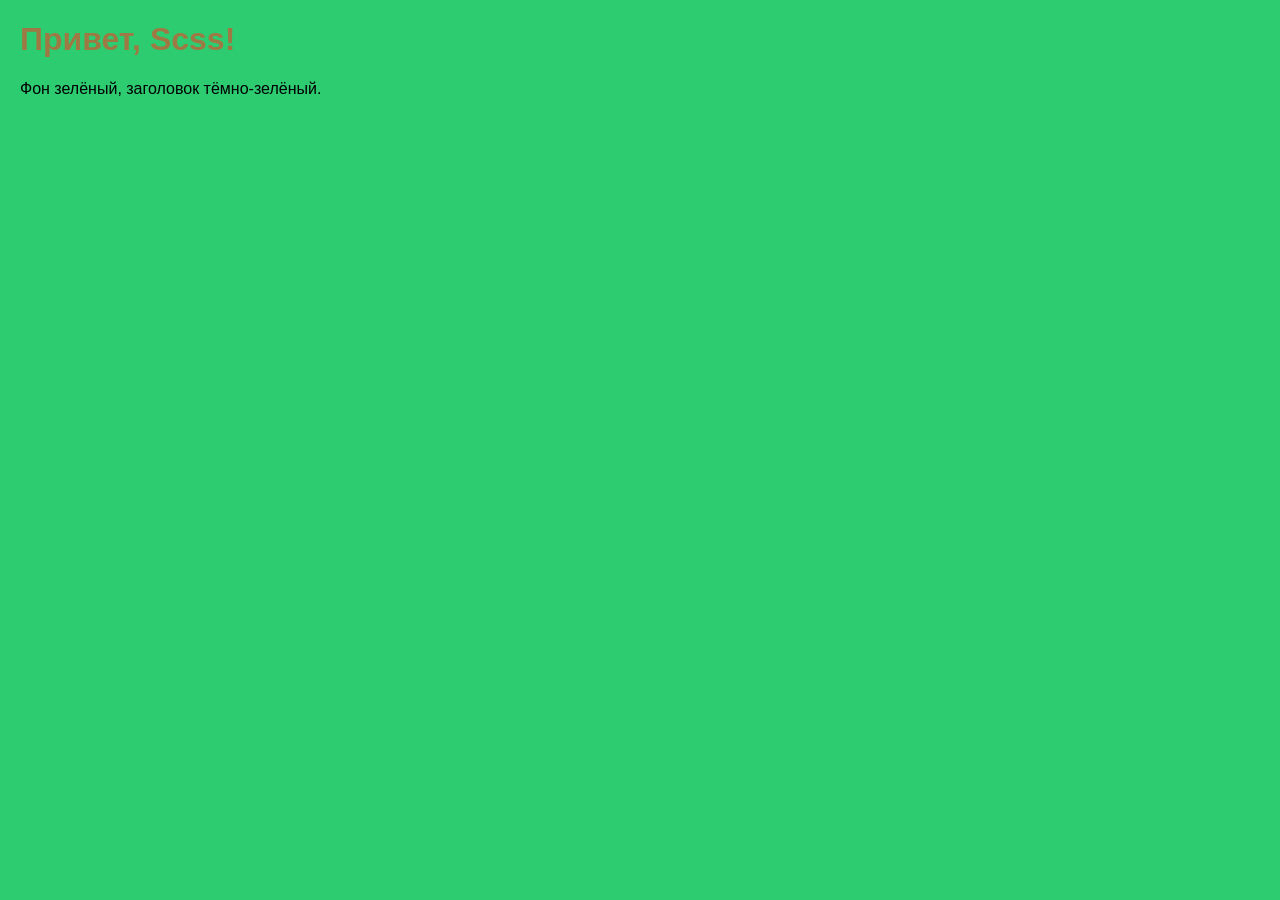
<file: 4/1/index.html>
<!DOCTYPE html>
<html lang="ru">
<head>
    <meta charset="UTF-8">
    <meta name="viewport" content="width=device-width, initial-scale=1.0">
    <title>Sсss тест</title>
    <link rel="stylesheet" href="scss/style.css">
</head>
<body>
    <h1>Привет, Scss!</h1>
    <p>Фон зелёный, заголовок тёмно-зелёный.</p>
</body>
</html>
</file>
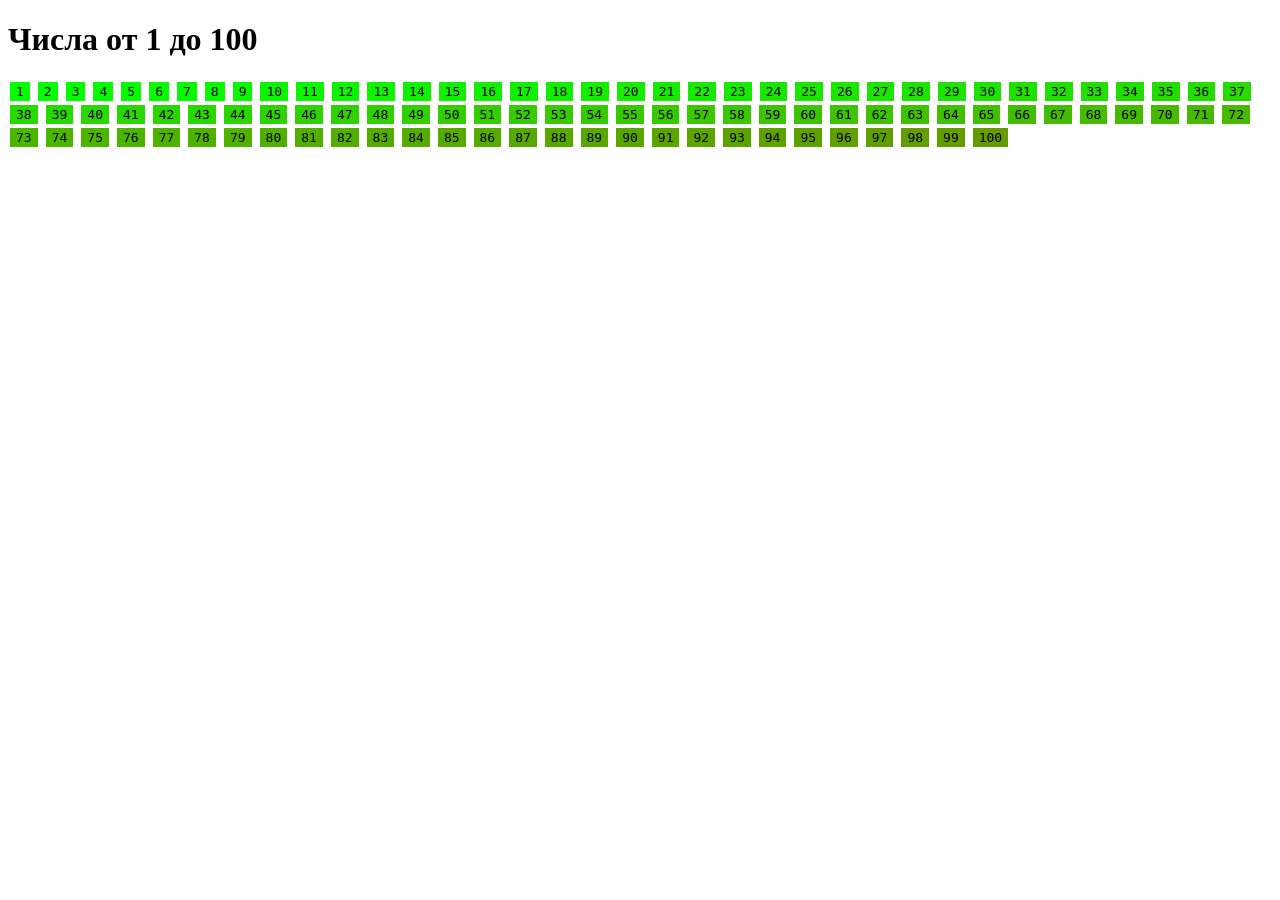
<file: 4/2/index.html>
<!DOCTYPE html>
<html lang="ru">
<head>
    <meta charset="UTF-8">
    <meta name="viewport" content="width=device-width, initial-scale=1.0">
    <title>Числа 1–100</title>
    <link rel="stylesheet" href="scss/style.css">
</head>
<body>
    <h1>Числа от 1 до 100</h1>
    <div id="number-container"></div>

    <script src="scripts/script.js"></script>
</body>
</html>
</file>
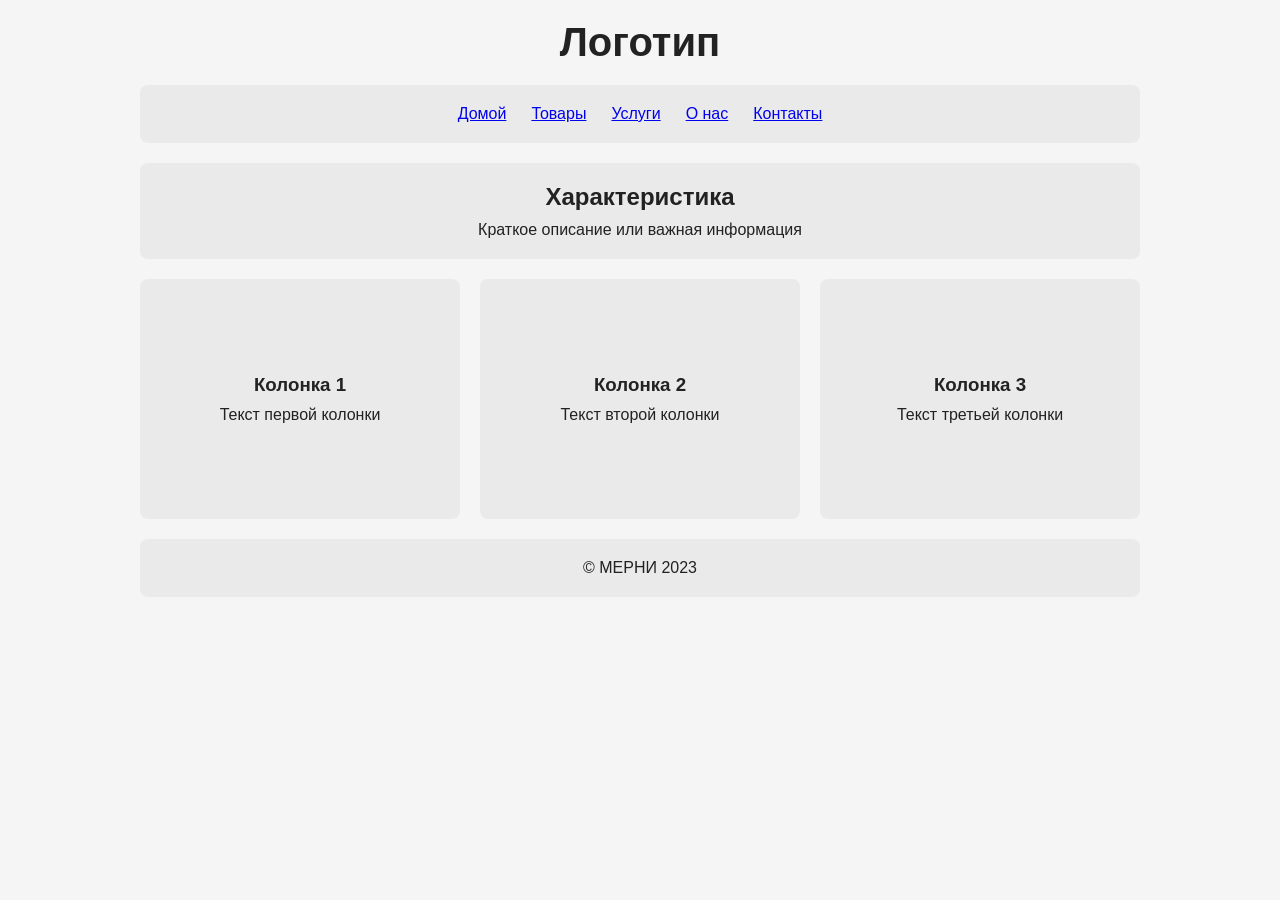
<file: 4/3/index.html>
<!DOCTYPE html>
<html lang="ru">
<head>
  <meta charset="UTF-8">
  <meta name="viewport" content="width=device-width, initial-scale=1.0">
  <title>Макет с SCSS</title>
  <link rel="stylesheet" href="scss/style.css">
</head>
<body>
  <div class="page">
    <h1 class="logo">Логотип</h1>

    <nav class="menu-panel">
      <div class="menu">
        <a href="#">Домой</a>
        <a href="#">Товары</a>
        <a href="#">Услуги</a>
        <a href="#">О нас</a>
        <a href="#">Контакты</a>
      </div>
    </nav>

    <section class="feature">
      <h2>Характеристика</h2>
      <p>Краткое описание или важная информация</p>
    </section>

    <section class="columns">
      <div class="column">
        <h3>Колонка 1</h3>
        <p>Текст первой колонки</p>
      </div>
      <div class="column">
        <h3>Колонка 2</h3>
        <p>Текст второй колонки</p>
      </div>
      <div class="column">
        <h3>Колонка 3</h3>
        <p>Текст третьей колонки</p>
      </div>
    </section>

    <footer class="footer">
      <p>© МЕРНИ 2023</p>
    </footer>
  </div>
</body>
</html>
</file>
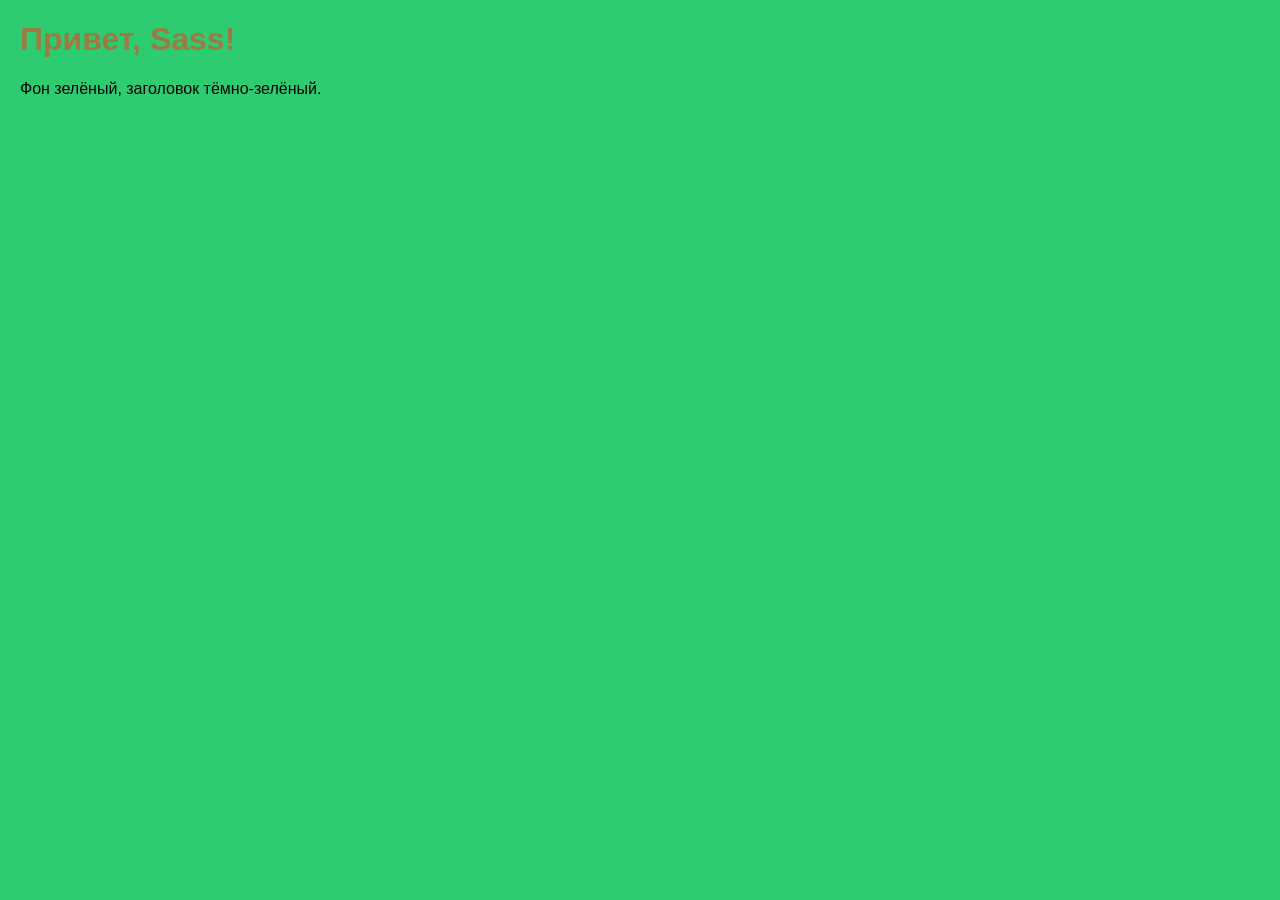
<file: 4/4/1/index.html>
<!DOCTYPE html>
<html lang="ru">
<head>
  <meta charset="UTF-8">
  <meta name="viewport" content="width=device-width, initial-scale=1.0">
  <title>Sass тест</title>
  <link rel="stylesheet" href="sass/style.css">
</head>
<body>
  <h1>Привет, Sass!</h1>
  <p>Фон зелёный, заголовок тёмно-зелёный.</p>
</body>
</html>
</file>
<file: 4/1/scss/style.css>
body {
  background-color: #2ecc71;
  font-family: Arial, sans-serif;
  margin: 20px;
}
body h1 {
  color: #9f7943;
}/*# sourceMappingURL=style.css.map */
</file>
<file: 4/2/scss/style.css>
.number-item {
  display: inline-block;
  padding: 2px 6px;
  margin: 2px;
  font-family: monospace;
  color: black;
}

.number-item:nth-child(1) {
  background-color: rgb(1, 255, 0);
}

.number-item:nth-child(2) {
  background-color: rgb(2, 254, 0);
}

.number-item:nth-child(3) {
  background-color: rgb(3, 253, 0);
}

.number-item:nth-child(4) {
  background-color: rgb(4, 252, 0);
}

.number-item:nth-child(5) {
  background-color: rgb(5, 251, 0);
}

.number-item:nth-child(6) {
  background-color: rgb(6, 250, 0);
}

.number-item:nth-child(7) {
  background-color: rgb(7, 249, 0);
}

.number-item:nth-child(8) {
  background-color: rgb(8, 248, 0);
}

.number-item:nth-child(9) {
  background-color: rgb(9, 247, 0);
}

.number-item:nth-child(10) {
  background-color: rgb(10, 246, 0);
}

.number-item:nth-child(11) {
  background-color: rgb(11, 245, 0);
}

.number-item:nth-child(12) {
  background-color: rgb(12, 244, 0);
}

.number-item:nth-child(13) {
  background-color: rgb(13, 243, 0);
}

.number-item:nth-child(14) {
  background-color: rgb(14, 242, 0);
}

.number-item:nth-child(15) {
  background-color: rgb(15, 241, 0);
}

.number-item:nth-child(16) {
  background-color: rgb(16, 240, 0);
}

.number-item:nth-child(17) {
  background-color: rgb(17, 239, 0);
}

.number-item:nth-child(18) {
  background-color: rgb(18, 238, 0);
}

.number-item:nth-child(19) {
  background-color: rgb(19, 237, 0);
}

.number-item:nth-child(20) {
  background-color: rgb(20, 236, 0);
}

.number-item:nth-child(21) {
  background-color: rgb(21, 235, 0);
}

.number-item:nth-child(22) {
  background-color: rgb(22, 234, 0);
}

.number-item:nth-child(23) {
  background-color: rgb(23, 233, 0);
}

.number-item:nth-child(24) {
  background-color: rgb(24, 232, 0);
}

.number-item:nth-child(25) {
  background-color: rgb(25, 231, 0);
}

.number-item:nth-child(26) {
  background-color: rgb(26, 230, 0);
}

.number-item:nth-child(27) {
  background-color: rgb(27, 229, 0);
}

.number-item:nth-child(28) {
  background-color: rgb(28, 228, 0);
}

.number-item:nth-child(29) {
  background-color: rgb(29, 227, 0);
}

.number-item:nth-child(30) {
  background-color: rgb(30, 226, 0);
}

.number-item:nth-child(31) {
  background-color: rgb(31, 225, 0);
}

.number-item:nth-child(32) {
  background-color: rgb(32, 224, 0);
}

.number-item:nth-child(33) {
  background-color: rgb(33, 223, 0);
}

.number-item:nth-child(34) {
  background-color: rgb(34, 222, 0);
}

.number-item:nth-child(35) {
  background-color: rgb(35, 221, 0);
}

.number-item:nth-child(36) {
  background-color: rgb(36, 220, 0);
}

.number-item:nth-child(37) {
  background-color: rgb(37, 219, 0);
}

.number-item:nth-child(38) {
  background-color: rgb(38, 218, 0);
}

.number-item:nth-child(39) {
  background-color: rgb(39, 217, 0);
}

.number-item:nth-child(40) {
  background-color: rgb(40, 216, 0);
}

.number-item:nth-child(41) {
  background-color: rgb(41, 215, 0);
}

.number-item:nth-child(42) {
  background-color: rgb(42, 214, 0);
}

.number-item:nth-child(43) {
  background-color: rgb(43, 213, 0);
}

.number-item:nth-child(44) {
  background-color: rgb(44, 212, 0);
}

.number-item:nth-child(45) {
  background-color: rgb(45, 211, 0);
}

.number-item:nth-child(46) {
  background-color: rgb(46, 210, 0);
}

.number-item:nth-child(47) {
  background-color: rgb(47, 209, 0);
}

.number-item:nth-child(48) {
  background-color: rgb(48, 208, 0);
}

.number-item:nth-child(49) {
  background-color: rgb(49, 207, 0);
}

.number-item:nth-child(50) {
  background-color: rgb(50, 206, 0);
}

.number-item:nth-child(51) {
  background-color: rgb(51, 205, 0);
}

.number-item:nth-child(52) {
  background-color: rgb(52, 204, 0);
}

.number-item:nth-child(53) {
  background-color: rgb(53, 203, 0);
}

.number-item:nth-child(54) {
  background-color: rgb(54, 202, 0);
}

.number-item:nth-child(55) {
  background-color: rgb(55, 201, 0);
}

.number-item:nth-child(56) {
  background-color: rgb(56, 200, 0);
}

.number-item:nth-child(57) {
  background-color: rgb(57, 199, 0);
}

.number-item:nth-child(58) {
  background-color: rgb(58, 198, 0);
}

.number-item:nth-child(59) {
  background-color: rgb(59, 197, 0);
}

.number-item:nth-child(60) {
  background-color: rgb(60, 196, 0);
}

.number-item:nth-child(61) {
  background-color: rgb(61, 195, 0);
}

.number-item:nth-child(62) {
  background-color: rgb(62, 194, 0);
}

.number-item:nth-child(63) {
  background-color: rgb(63, 193, 0);
}

.number-item:nth-child(64) {
  background-color: rgb(64, 192, 0);
}

.number-item:nth-child(65) {
  background-color: rgb(65, 191, 0);
}

.number-item:nth-child(66) {
  background-color: rgb(66, 190, 0);
}

.number-item:nth-child(67) {
  background-color: rgb(67, 189, 0);
}

.number-item:nth-child(68) {
  background-color: rgb(68, 188, 0);
}

.number-item:nth-child(69) {
  background-color: rgb(69, 187, 0);
}

.number-item:nth-child(70) {
  background-color: rgb(70, 186, 0);
}

.number-item:nth-child(71) {
  background-color: rgb(71, 185, 0);
}

.number-item:nth-child(72) {
  background-color: rgb(72, 184, 0);
}

.number-item:nth-child(73) {
  background-color: rgb(73, 183, 0);
}

.number-item:nth-child(74) {
  background-color: rgb(74, 182, 0);
}

.number-item:nth-child(75) {
  background-color: rgb(75, 181, 0);
}

.number-item:nth-child(76) {
  background-color: rgb(76, 180, 0);
}

.number-item:nth-child(77) {
  background-color: rgb(77, 179, 0);
}

.number-item:nth-child(78) {
  background-color: rgb(78, 178, 0);
}

.number-item:nth-child(79) {
  background-color: rgb(79, 177, 0);
}

.number-item:nth-child(80) {
  background-color: rgb(80, 176, 0);
}

.number-item:nth-child(81) {
  background-color: rgb(81, 175, 0);
}

.number-item:nth-child(82) {
  background-color: rgb(82, 174, 0);
}

.number-item:nth-child(83) {
  background-color: rgb(83, 173, 0);
}

.number-item:nth-child(84) {
  background-color: rgb(84, 172, 0);
}

.number-item:nth-child(85) {
  background-color: rgb(85, 171, 0);
}

.number-item:nth-child(86) {
  background-color: rgb(86, 170, 0);
}

.number-item:nth-child(87) {
  background-color: rgb(87, 169, 0);
}

.number-item:nth-child(88) {
  background-color: rgb(88, 168, 0);
}

.number-item:nth-child(89) {
  background-color: rgb(89, 167, 0);
}

.number-item:nth-child(90) {
  background-color: rgb(90, 166, 0);
}

.number-item:nth-child(91) {
  background-color: rgb(91, 165, 0);
}

.number-item:nth-child(92) {
  background-color: rgb(92, 164, 0);
}

.number-item:nth-child(93) {
  background-color: rgb(93, 163, 0);
}

.number-item:nth-child(94) {
  background-color: rgb(94, 162, 0);
}

.number-item:nth-child(95) {
  background-color: rgb(95, 161, 0);
}

.number-item:nth-child(96) {
  background-color: rgb(96, 160, 0);
}

.number-item:nth-child(97) {
  background-color: rgb(97, 159, 0);
}

.number-item:nth-child(98) {
  background-color: rgb(98, 158, 0);
}

.number-item:nth-child(99) {
  background-color: rgb(99, 157, 0);
}

.number-item:nth-child(100) {
  background-color: rgb(100, 156, 0);
}/*# sourceMappingURL=style.css.map */
</file>
<file: 4/3/scss/style.css>
body {
  font-family: "Segoe UI", Arial, sans-serif;
  background: #f5f5f5;
  color: #222;
  margin: 0;
  padding: 20px;
}

.page {
  max-width: 1000px;
  margin: 0 auto;
}
.page .logo {
  font-size: 2.5rem;
  font-weight: bold;
  text-align: center;
  margin: 0 0 20px 0;
}
.page .menu-panel {
  background: #eaeaea;
  padding: 20px;
  border-radius: 8px;
  margin-bottom: 20px;
}
.page .menu-panel .menu {
  display: flex;
  justify-content: center;
  align-items: center;
  gap: 25px;
  flex-wrap: wrap;
}
.page .feature {
  background: #eaeaea;
  padding: 20px;
  border-radius: 8px;
  text-align: center;
  margin-bottom: 20px;
}
.page .feature h2 {
  margin: 0 0 10px 0;
}
.page .feature p {
  margin: 0;
}
.page .columns {
  display: grid;
  grid-template-columns: repeat(3, 1fr);
  gap: 20px;
  margin-bottom: 20px;
}
.page .columns .column {
  background: #eaeaea;
  padding: 20px;
  border-radius: 8px;
  text-align: center;
  min-height: 200px;
  display: flex;
  flex-direction: column;
  justify-content: center;
}
.page .columns .column h3 {
  margin: 0 0 10px 0;
}
.page .columns .column p {
  margin: 0;
}
.page .footer {
  background: #eaeaea;
  padding: 20px;
  border-radius: 8px;
  text-align: center;
}
.page .footer p {
  margin: 0;
}/*# sourceMappingURL=style.css.map */
</file>
<file: 4/4/1/sass/style.css>
body {
  background-color: #2ecc71;
  font-family: Arial, sans-serif;
  margin: 20px;
}
body h1 {
  color: #9f7943;
}/*# sourceMappingURL=style.css.map */
</file>
